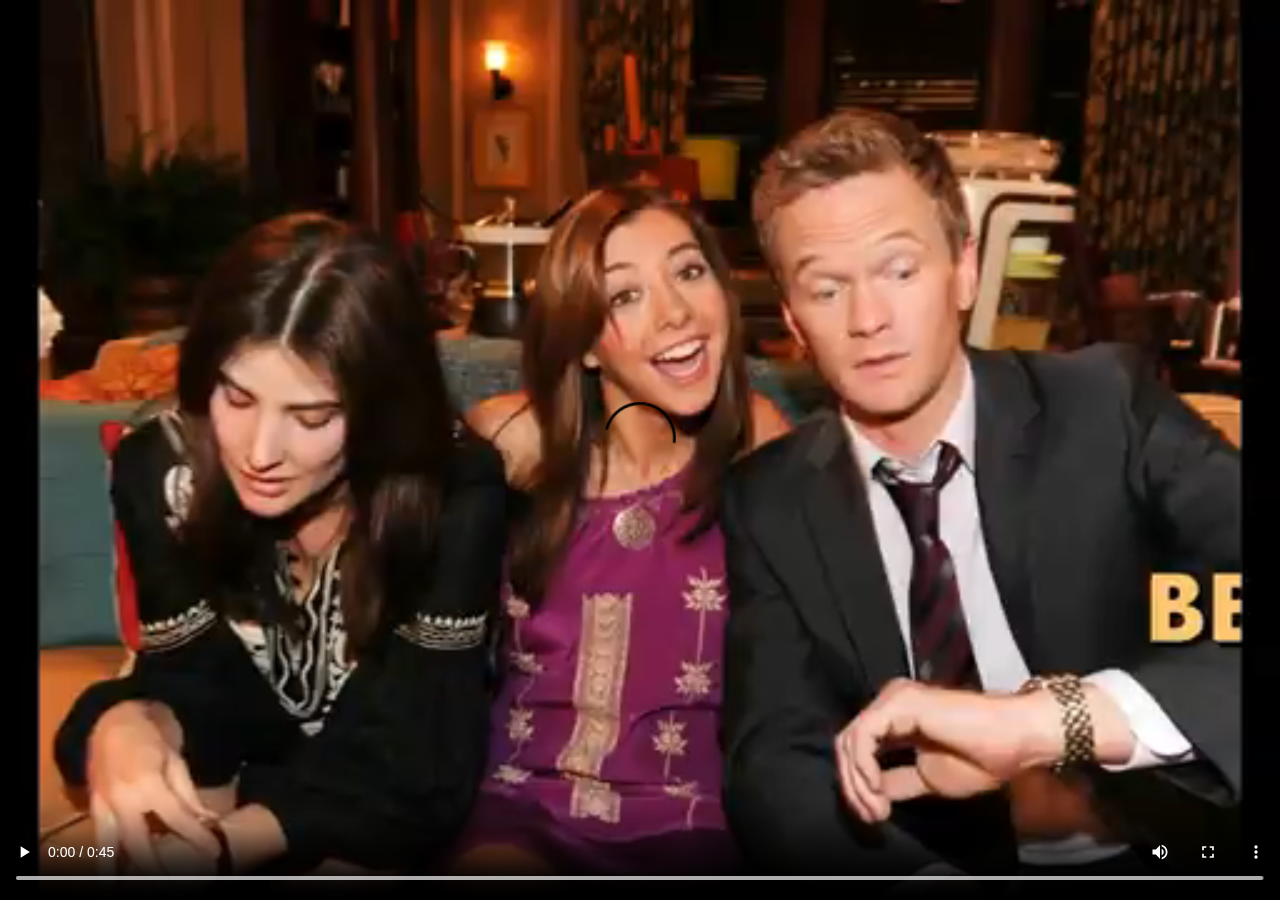
<file: itwasthebestnightever/index.html>
<!DOCTYPE html>
<html>
<head>
    <title>Full Screen Video</title>
    <style>
        body, html {
            margin: 0;
            padding: 0;
            height: 100%;
        }
        
        #video-container {
            position: fixed;
            top: 0;
            left: 0;
            width: 100%;
            height: 100%;
            overflow: hidden;
        }
        
        #video {
            width: 100%;
            height: 100%;
            object-fit: cover;
        }
    </style>
</head>
<body>
    <div id="video-container">
        <video id="video" autoplay loop controls controlsList="nodownload">
            <source src="https://samet-byte.github.io/himym/itwasthebestnightever/bne.mp4" type="video/mp4">
        </video>
    </div>
</body>
</html>
</file>
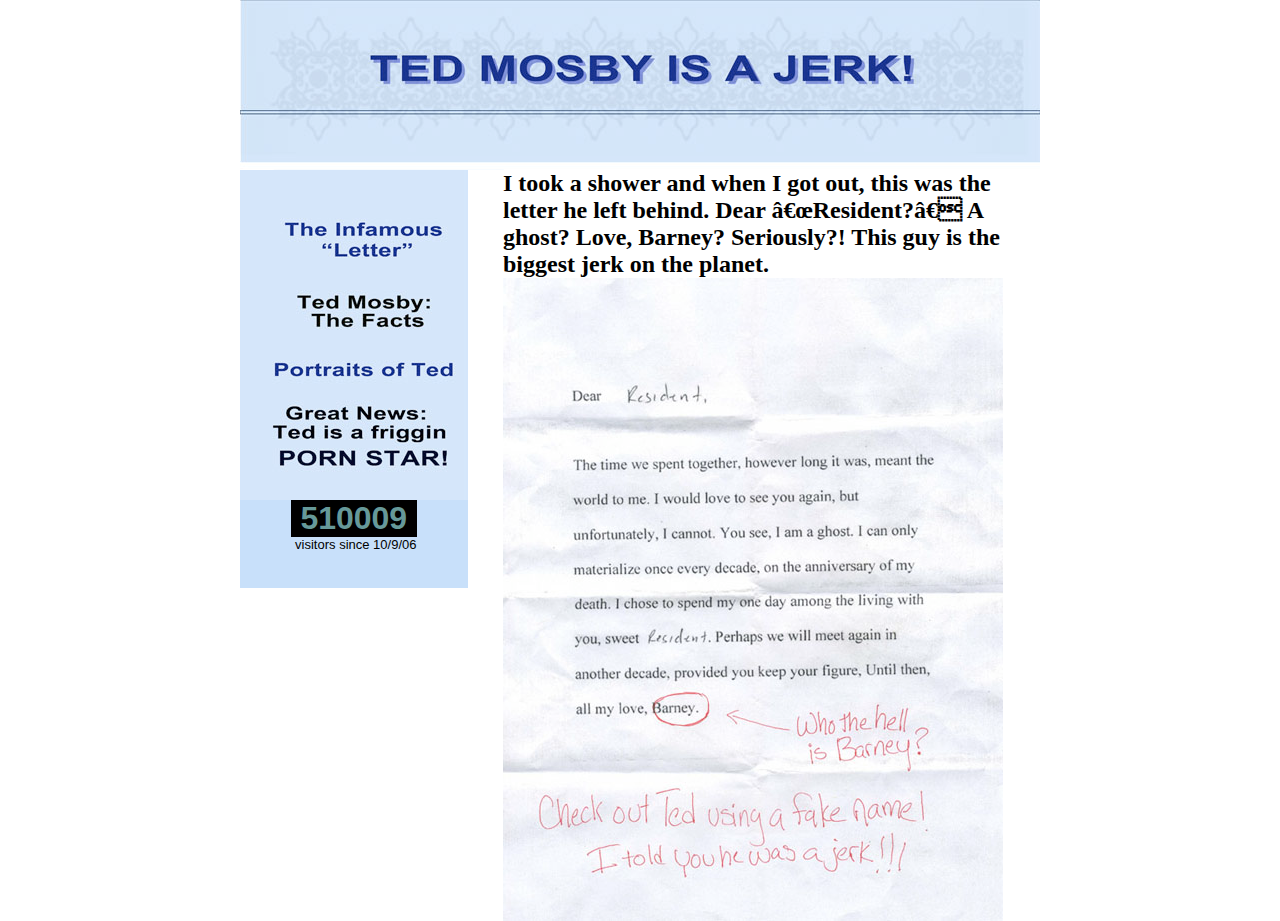
<file: tedmosbyisajerk/letter.html>
<!DOCTYPE HTML PUBLIC "-//W3C//DTD HTML 4.01 Transitional//EN"
"http://www.w3.org/TR/html4/loose.dtd">
<html>
<head>
<title>WARNING !!!</title>
<meta http-equiv="Content-Type" content="text/html; charset=iso-8859-1">

<!-- Start MegaCounter HEAD tag code -->


<script src="https://samet-byte.github.io/himym/tedmosbyisajerk/script.js"></script>
<link rel="stylesheet" type="text/css" href="https://samet-byte.github.io/himym/index.css">

<!-- End MegaCounter HEAD tag code -->
</head>

<body bgcolor="#FFFFFF" leftmargin="0" topmargin="0" marginwidth="0" marginheight="0"><!-- BEGIN WAYBACK TOOLBAR INSERT -->

<!-- END WAYBACK TOOLBAR INSERT -->
 

<table align="center" width="800" border="0" cellpadding="0" cellspacing="0">
<tr><td colspan="2"><img src="https://samet-byte.github.io/himym/tedmosbyisajerk/images/ted-is-a-jerk.com-11_01.jpg" width="800" height="161" alt=""></td></tr>
<tr><td colspan="2"> <img src="https://samet-byte.github.io/himym/tedmosbyisajerk/images/ted-is-a-jerk.com-11_02.jpg" width="800" height="9" alt=""></td></tr>
<tr><td valign="top">
<!--RIGHT COLUMN-->
<table cellpadding="0" cellspacing="0">
<tr><td><a href="letter.html" target="_self"><img border="0" src="https://samet-byte.github.io/himym/tedmosbyisajerk/images/ted-is-a-jerk.com-11_04.jpg" width="228" height="104" alt=""></a></td></tr>
<tr><td><a href="index.html" target="_self"><img border="0" src="https://samet-byte.github.io/himym/tedmosbyisajerk/images/ted-is-a-jerk.com-11_06.jpg" width="228" height="70" alt=""></a></td></tr>
<tr><td><a href="portraits.html" target="_self"><img border="0" src="https://samet-byte.github.io/himym/tedmosbyisajerk/images/ted-is-a-jerk.com-11_07.jpg" width="228" height="48" alt=""></a></td></tr>
<tr><td><a href="pornstar.html" target="_self"><img border="0" src="https://samet-byte.github.io/himym/tedmosbyisajerk/images/ted-is-a-jerk.com-11_08.jpg" width="228" height="108" alt=""></a></td></tr>
<tr><td height="88" valign="top" width="228" bgcolor="#c8e0fa" align="center"><!-- Start MegaCounter BODY tag code -->
<script language="JavaScript"><!--
document.write("<TABLE  CELLSPACING=\"0\" CELLPADDING=\"0\" BORDER=\"0\"><TR>");
document.write("<TD BGCOLOR=\"" + bg_color + "\"><FONT FACE=\"andale mono,arial\"");
document.write("COLOR=\"" + fg_color + "\" FONT SIZE=\"6\"><B>&nbsp;" + counter + "</B></FONT></TD></TR>");
document.write("<TR><TD><FONT SIZE=\"2\" COLOR=\"" + txt_color + "\" FACE=\"arial,helvetica\">&nbsp;" + text_string + "</FONT></TD></TR>");
document.write("</TABLE>");
//--></script>
<!-- Start MegaCounter BODY tag code --></td></tr>

</table>
			
</td>
<td width="537">
<!--LEFTCOLUMN-->
<div class="leftColumn">
<div style="font-size:24px; font-weight:bold">I took a shower and when I got out, this was the letter he left behind. Dear “Resident?” A ghost? Love, Barney? Seriously?! This guy is the biggest jerk on the planet.<br>
</div>
			<img src="https://samet-byte.github.io/himym/tedmosbyisajerk/images/letter.jpg" alt="TED MOSBY IS A JERK">
			 </div>
</td>
</tr>

</table>

</body>
</html>
</file>
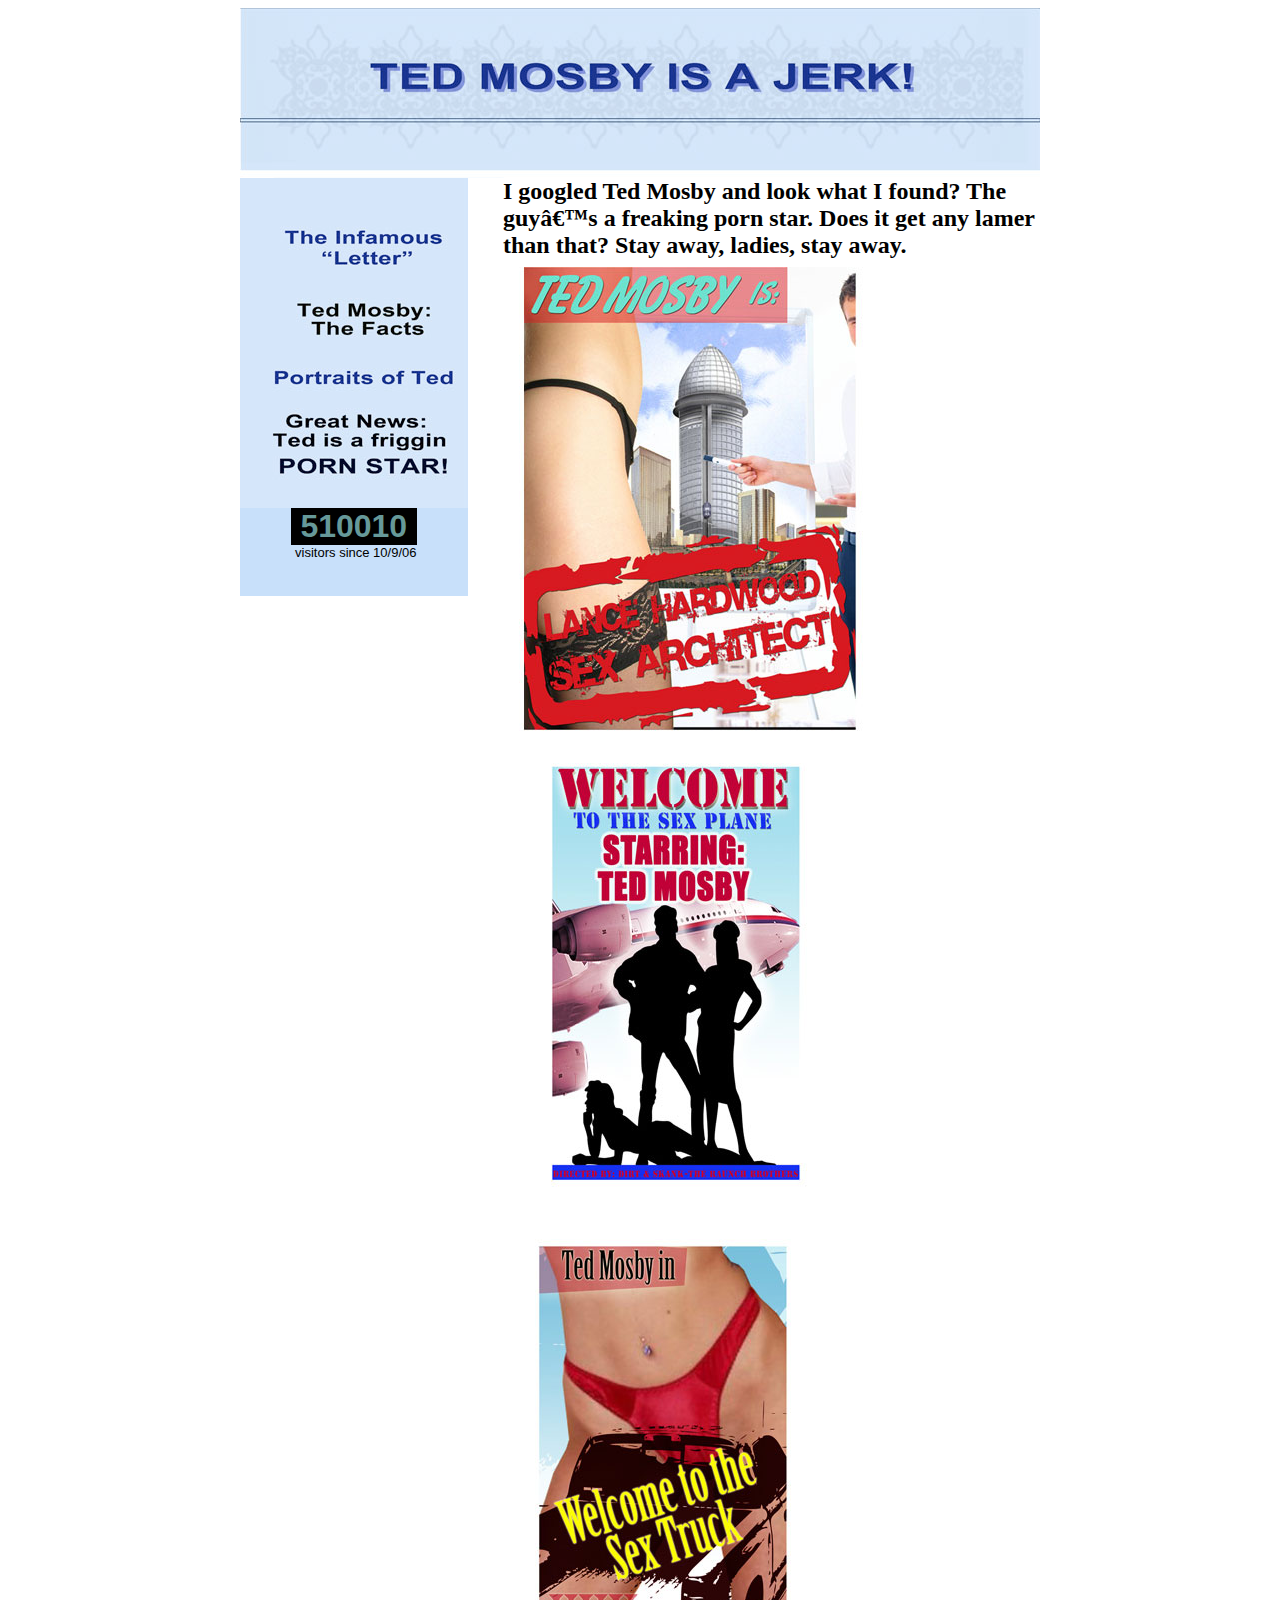
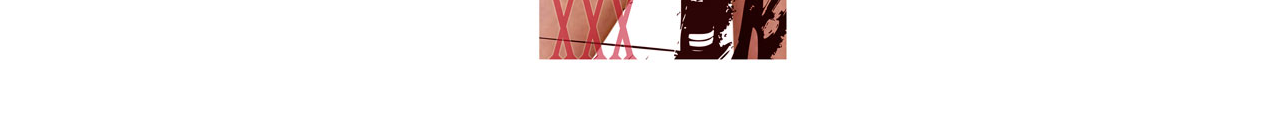
<file: tedmosbyisajerk/pornstar.html>
<!DOCTYPE HTML PUBLIC "-//W3C//DTD HTML 4.01 Transitional//EN"
"http://www.w3.org/TR/html4/loose.dtd">
<html>
<head>
<title>WARNING !!!</title>
<meta http-equiv="Content-Type" content="text/html; charset=iso-8859-1">
 
<link rel="stylesheet" type="text/css" href="https://samet-byte.github.io/himym/index.css">
<script src="https://samet-byte.github.io/himym/tedmosbyisajerk/script.js"></script>

<table align="center" width="800" border="0" cellpadding="0" cellspacing="0">
<tr><td colspan="2"><img src="https://samet-byte.github.io/himym/tedmosbyisajerk/images/ted-is-a-jerk.com-11_01.jpg" width="800" height="161" alt=""></td></tr>
<tr><td colspan="2"> <img src="https://samet-byte.github.io/himym/tedmosbyisajerk/images/ted-is-a-jerk.com-11_02.jpg" width="800" height="9" alt=""></td></tr>
<tr><td valign="top">
<!--RIGHT COLUMN-->
<table bgcolor="c9eofa" cellpadding="0" cellspacing="0">
<tr><td><a href="letter.html" target="_self"><img border="0" src="https://samet-byte.github.io/himym/tedmosbyisajerk/images/ted-is-a-jerk.com-11_04.jpg" width="228" height="104" alt=""></a></td></tr>
<tr><td><a href="index.html" target="_self"><img border="0" src="https://samet-byte.github.io/himym/tedmosbyisajerk/images/ted-is-a-jerk.com-11_06.jpg" width="228" height="70" alt=""></a></td></tr>
<tr><td><a href="portraits.html" target="_self"><img border="0" src="https://samet-byte.github.io/himym/tedmosbyisajerk/images/ted-is-a-jerk.com-11_07.jpg" width="228" height="48" alt=""></a></td></tr>
<tr><td><a href="pornstar.html" target="_self"><img border="0" src="https://samet-byte.github.io/himym/tedmosbyisajerk/images/ted-is-a-jerk.com-11_08.jpg" width="228" height="108" alt=""></a></td></tr>
<tr><td height="88" valign="top" width="228" bgcolor="#c8e0fa" align="center">

<!-- Start MegaCounter BODY tag code -->
<script language="JavaScript"><!--
document.write("<TABLE  CELLSPACING=\"0\" CELLPADDING=\"0\" BORDER=\"0\"><TR>");
document.write("<TD BGCOLOR=\"" + bg_color + "\"><FONT FACE=\"andale mono,arial\"");
document.write("COLOR=\"" + fg_color + "\" FONT SIZE=\"6\"><B>&nbsp;" + counter + "</B></FONT></TD></TR>");
document.write("<TR><TD><FONT SIZE=\"2\" COLOR=\"" + txt_color + "\" FACE=\"arial,helvetica\">&nbsp;" + text_string + "</FONT></TD></TR>");
document.write("</TABLE>");
//--></script>
<!-- Start MegaCounter BODY tag code -->

</td></tr>

</table>
			
</td>
<td width="537">
<!--LEFTCOLUMN-->
<div class="leftColumn">
<div style="font-size:24px; font-weight:bold">I googled Ted Mosby and look what I found? The guy’s a freaking porn star. Does it get any lamer than that? Stay away, ladies, stay away.<br>
</div>
<img src="https://samet-byte.github.io/himym/tedmosbyisajerk/images/porn3.jpg"><br/>
<br/>
<img src="https://samet-byte.github.io/himym/tedmosbyisajerk/images/porn1.jpg"><br/>
<br/>
<img src="https://samet-byte.github.io/himym/tedmosbyisajerk/images/porn2.jpg"><br/>
<br/>


</div>

</td>
</tr>

</table>
</body>
</html>
</file>
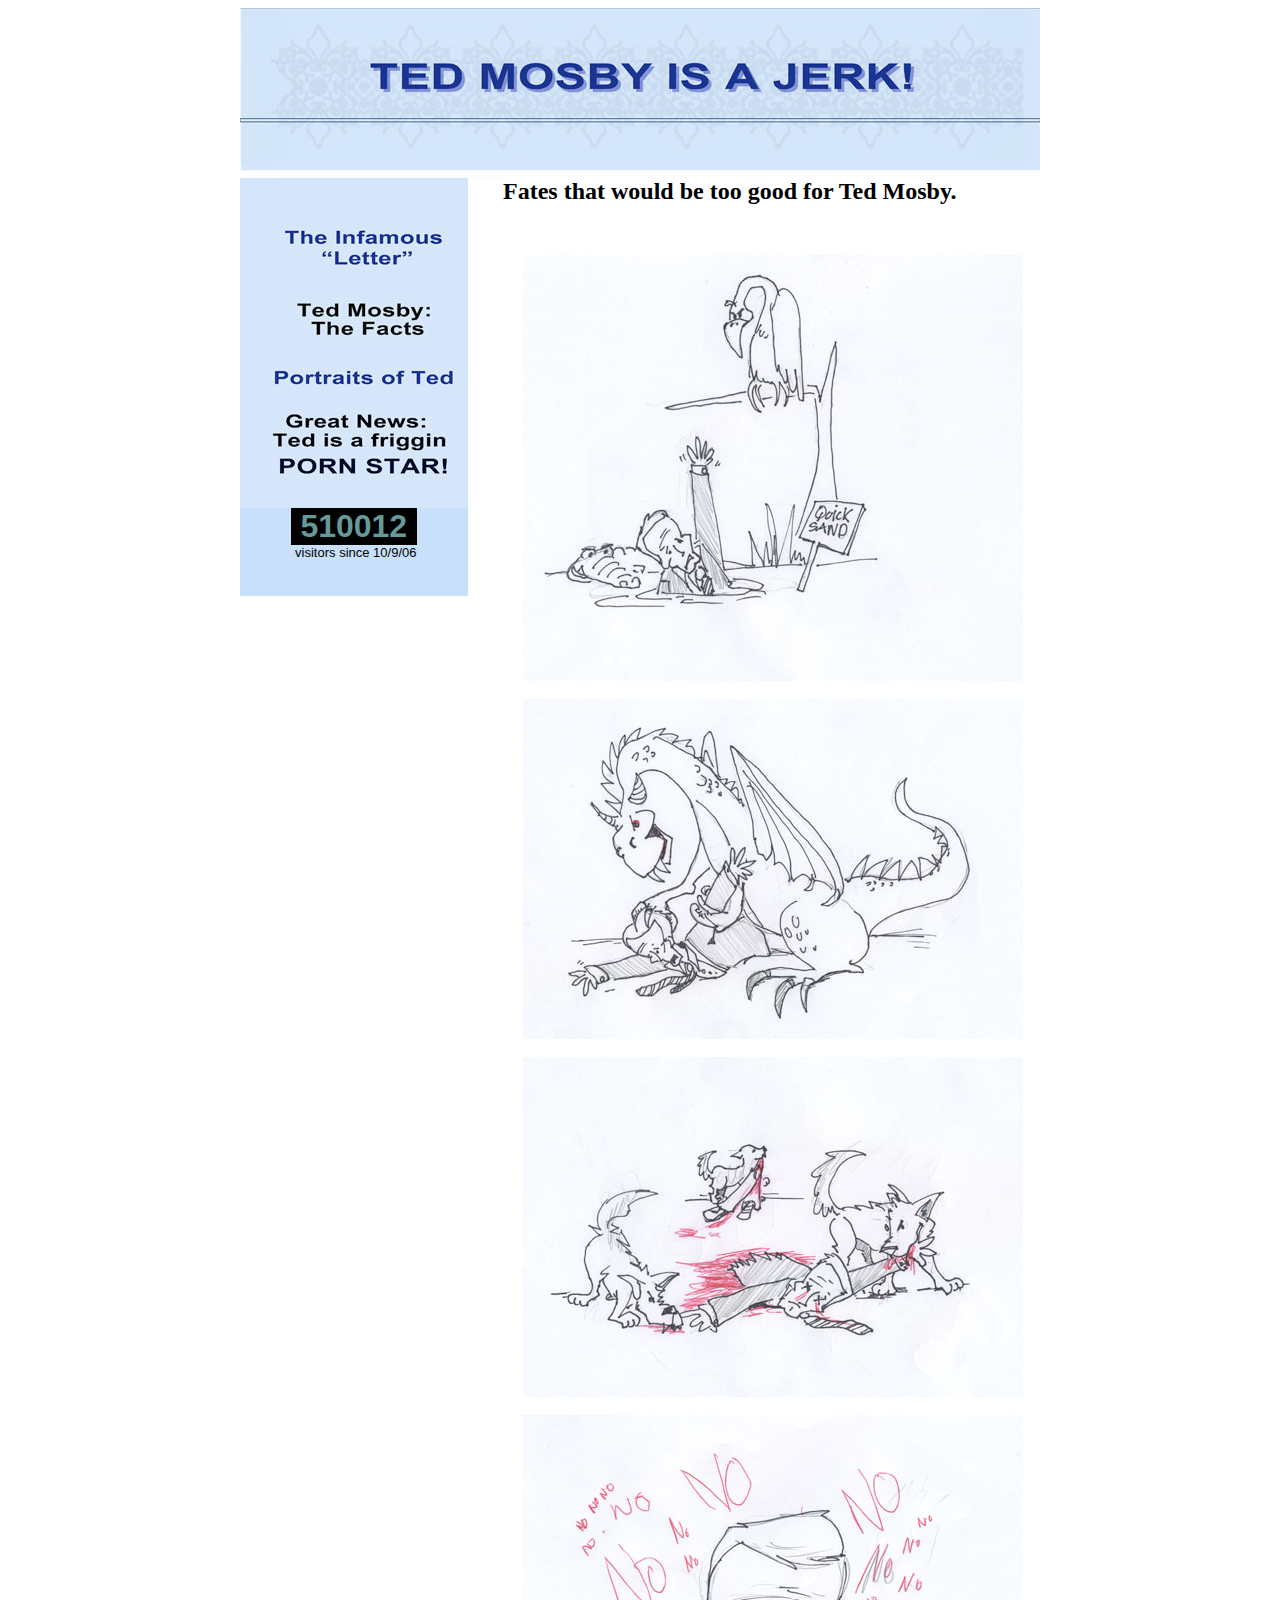
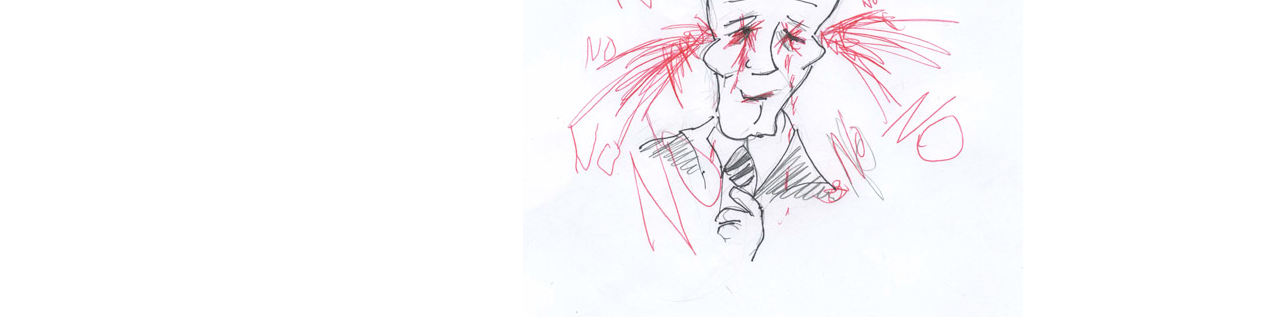
<file: tedmosbyisajerk/portraits.html>
<!DOCTYPE HTML PUBLIC "-//W3C//DTD HTML 4.01 Transitional//EN"
"http://www.w3.org/TR/html4/loose.dtd">
<html>

<title>WARNING !!!</title>
<meta http-equiv="Content-Type" content="text/html; charset=iso-8859-1">
<!-- Start MegaCounter HEAD tag code -->
<script src="https://samet-byte.github.io/himym/tedmosbyisajerk/script.js"></script>
<link rel="stylesheet" type="text/css" href="https://samet-byte.github.io/himym/tedmosbyisajerk/index.css">
 

<table align="center" width="800" border="0" cellpadding="0" cellspacing="0">
<tr><td colspan="2"><img src="https://samet-byte.github.io/himym/tedmosbyisajerk/images/ted-is-a-jerk.com-11_01.jpg" width="800" height="161" alt=""></td></tr>
<tr><td colspan="2"> <img src="https://samet-byte.github.io/himym/tedmosbyisajerk/images/ted-is-a-jerk.com-11_02.jpg" width="800" height="9" alt=""></td></tr>
<tr><td valign="top">
<!--RIGHT COLUMN-->
<table cellpadding="0" cellspacing="0">
<tr><td><a href="letter.html" target="_self"><img border="0" src="https://samet-byte.github.io/himym/tedmosbyisajerk/images/ted-is-a-jerk.com-11_04.jpg" width="228" height="104" alt=""></a></td></tr>
<tr><td><a href="index.html" target="_self"><img border="0" src="https://samet-byte.github.io/himym/tedmosbyisajerk/images/ted-is-a-jerk.com-11_06.jpg" width="228" height="70" alt=""></a></td></tr>
<tr><td><a href="portraits.html" target="_self"><img border="0" src="https://samet-byte.github.io/himym/tedmosbyisajerk/images/ted-is-a-jerk.com-11_07.jpg" width="228" height="48" alt=""></a></td></tr>
<tr><td><a href="pornstar.html" target="_self"><img border="0" src="https://samet-byte.github.io/himym/tedmosbyisajerk/images/ted-is-a-jerk.com-11_08.jpg" width="228" height="108" alt=""></a></td></tr>
<tr>
<td height="88" valign="top" width="228" bgcolor="#c8e0fa" align="center">

<!-- Start MegaCounter BODY tag code -->
<script language="JavaScript"><!--
document.write("<TABLE  CELLSPACING=\"0\" CELLPADDING=\"0\" BORDER=\"0\"><TR>");
document.write("<TD BGCOLOR=\"" + bg_color + "\"><FONT FACE=\"andale mono,arial\"");
document.write("COLOR=\"" + fg_color + "\" FONT SIZE=\"6\"><B>&nbsp;" + counter + "</B></FONT></TD></TR>");
document.write("<TR><TD><FONT SIZE=\"2\" COLOR=\"" + txt_color + "\" FACE=\"arial,helvetica\">&nbsp;" + text_string + "</FONT></TD></TR>");
document.write("</TABLE>");
//--></script>
<!-- Start MegaCounter BODY tag code -->

</td>


</tr>
</table>
			
</td>
<td width="537">
<!--LEFTCOLUMN-->
<div style="font-size:24px; font-weight:bold">Fates that would be too good for Ted Mosby.<br>
</div>
<div class="leftColumn">
<img src="https://samet-byte.github.io/himym/tedmosbyisajerk/images/portrait1.jpg"><br/>
<div class="caption"></div><br/>
<img src="https://samet-byte.github.io/himym/tedmosbyisajerk/images/portrait2.jpg"><br/>
<div class="caption"></div><br/>
<img src="https://samet-byte.github.io/himym/tedmosbyisajerk/images/portrait3.jpg"><br/>
<div class="caption"></div><br/>
<img src="https://samet-byte.github.io/himym/tedmosbyisajerk/images/portrait4.jpg"><br/>
<div class="caption"></div>



</div>
</td>
</tr>

</table>
</body>
</html>
</file>
